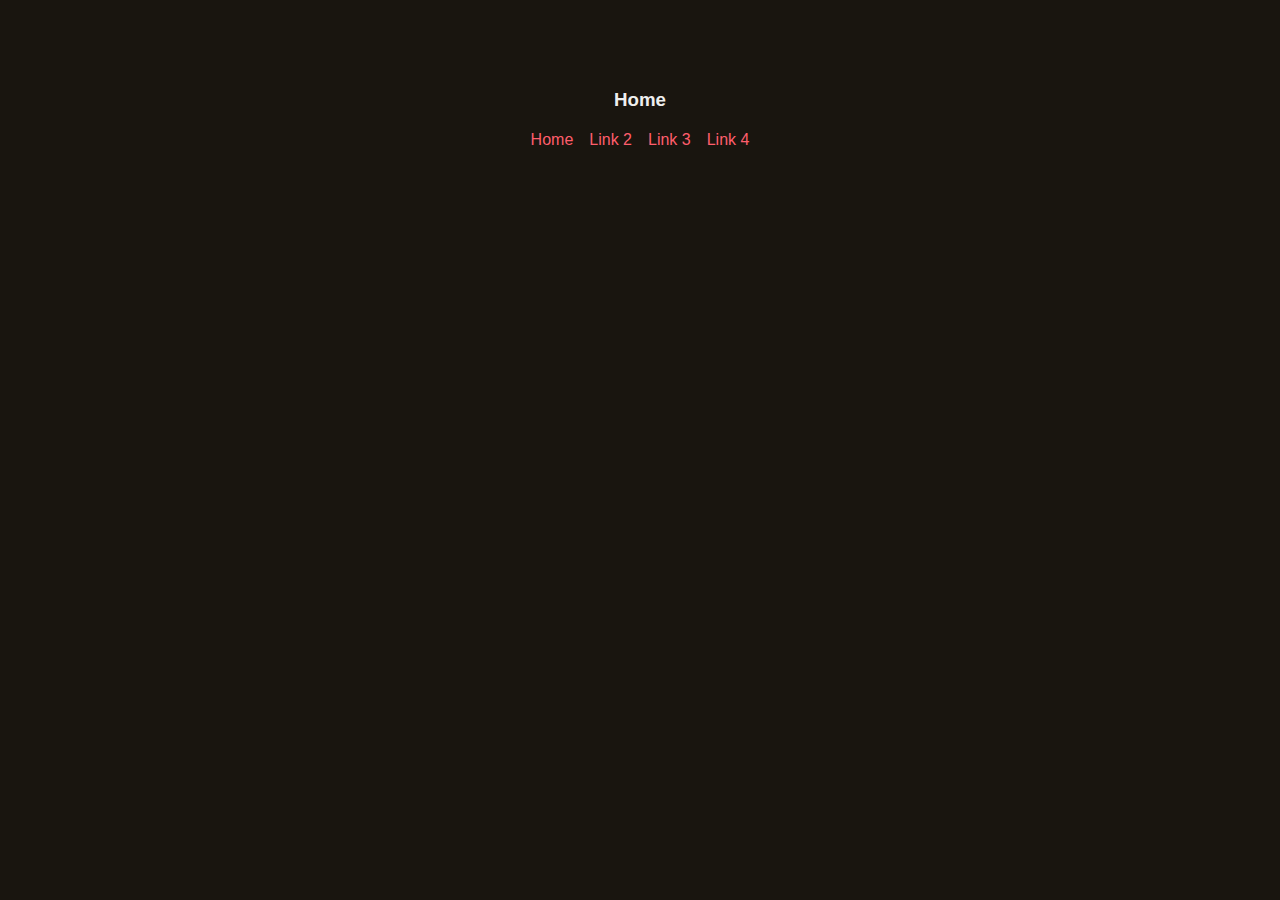
<file: index.html>
<!DOCTYPE html>
<html lang="en">
<head>
  <meta charset="UTF-8">
  <meta http-equiv="X-UA-Compatible" content="IE=edge">
  <meta name="viewport" content="width=device-width, initial-scale=1.0">
  <link rel="stylesheet" href="/index.css"/>
  <link rel="icon" href="/favicon.png"/>
  <title>Home</title>
</head>
<body>
  <div class="">
    <div class="center">
      <h3 class="name">Home</h3>
    </div>
    <div class="center">
      <div class="link">
        <a href="/">Home</a>
      </div>
      <div class="link">
        <a href="/404.html">Link 2</a>
      </div>
      <div class="link">
        <a href="/404.html">Link 3</a>
      </div>
      <div class="link">
        <a href="/404.html">Link 4</a>
      </div>
    </div>
  </div>
</body>
</html>
</file>
<file: index.css>
:root {
    --font: Arial, Helvetica, sans-serif;
  
    --background: rgba(25,  21,  15,  1.0);
    --text:       rgba(238, 238, 238, 1.0);
    --link:       rgba(255, 94,  108, 1.0);
    --visited:    rgba(252, 169, 176, 1.0);
    --transp:     rgba(0,   0,   0,   0.0);
}

/* iphone 13 mini */
@media only screen 
    and (device-width: 375px) 
    and (device-height: 812px) 
    and (-webkit-device-pixel-ratio: 3) {
    img {
        max-width: 327px;
        max-height: 204px;
    }
}

/* iphone 13 and iphone 13 pro */
@media only screen 
    and (device-width: 390px) 
    and (device-height: 844px) 
    and (-webkit-device-pixel-ratio: 3) {
    img {
        max-width: 342px;
        max-height: 212px;
    }
}

/* iphone 13 pro max */
@media only screen 
    and (device-width: 428px) 
    and (device-height: 926px) 
    and (-webkit-device-pixel-ratio: 3) {
    img {
        max-width: 380px;
        max-height: 238px;
    }
}

html {
    font-family: var(--font);
    font-size:   1rem;
}

body {
    max-width:        40rem;
    padding:          0 24px;
    margin:           40px auto;
    line-height:      1.5rem;
    color:            var(--text);
    background-color: var(--background);
}

h1, h2, h3, h4, h5, h6 {
    color: var(--text);
    margin: 3rem 0 1rem;
}

p {
    margin-bottom: 1.5rem;
}

ul {
    margin-bottom: 1.5rem;
    font-family:   sans-serif;
}

li {
    margin-bottom: 0.5rem;
}

pre {
    color:            var(--text);
    background-color: var(--background);
    margin:           1rem 0 1rem;
    padding:          1.5rem 2rem 1.5rem;
    border-radius:    0.5rem;
    white-space:      pre-wrap;
    font-family:      monospace;
}

hr {
    margin:     3rem 0 1rem;
    border:     0;
    border-top: 1px solid;
}

img {
    border-radius: 1rem;
}

a {
    margin:          0 8px;
    color:           var(--link);
    text-decoration: none;
}

a:visited {
    color: var(--visited);
    text-decoration: none;
}

.center {
    display:         flex;
    align-content:   center;
    justify-content: center;
}

.bold {
    font-weight: bold;
}

.transp {
    color: var(--transp);
}
</file>
